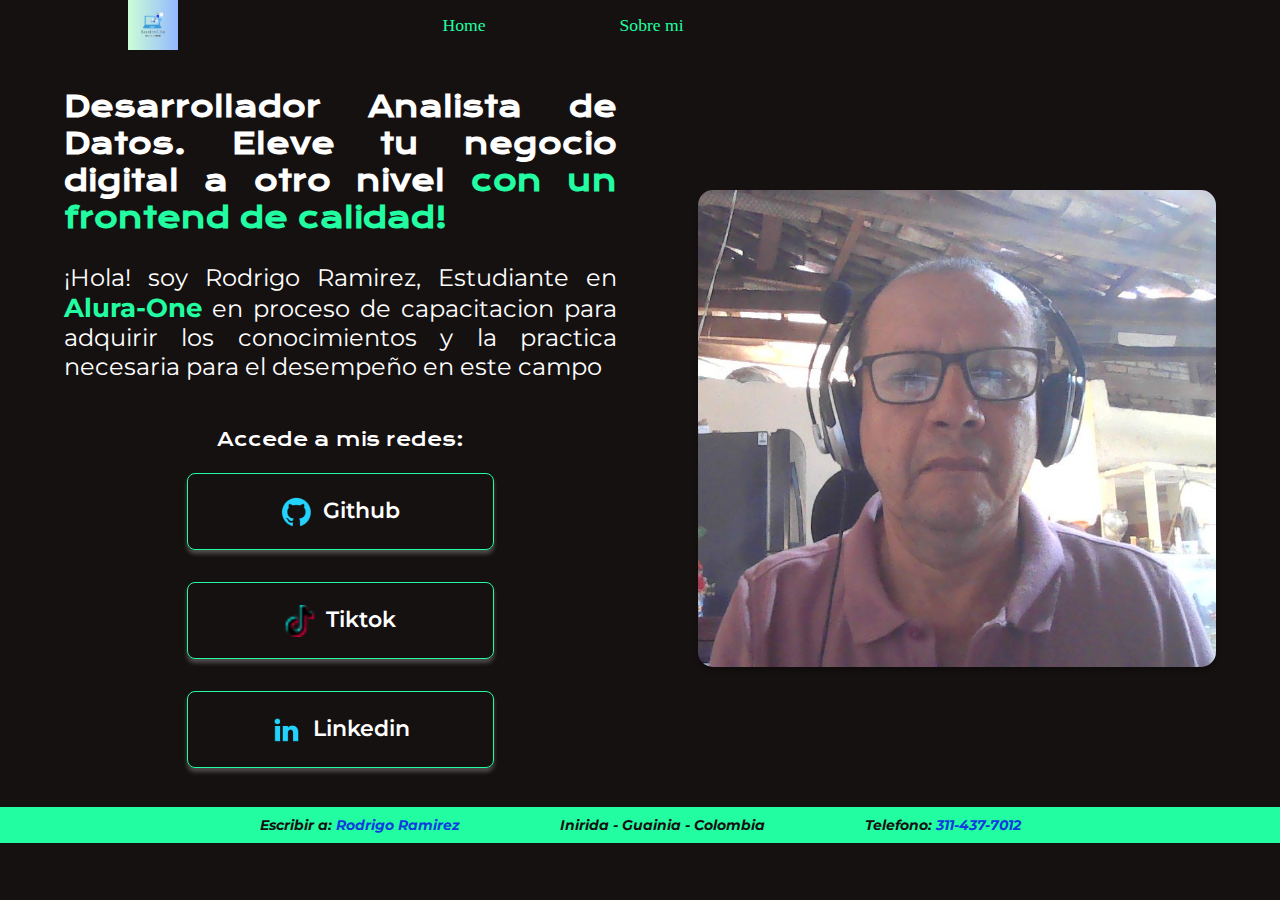
<file: index.html>
<!DOCTYPE html>
<html lang="en">
<head>
    <meta charset="UTF-8">
    <meta name="viewport" content="width=device-width, initial-scale=1.0">
    <title>Portafolio</title>
    <link rel="stylesheet" href="styles/style-alura.css">
</head>
<body>
    <header class="header">
        <img src="assets/logoDev.png" alt="Developer Rodrigo r." width="50px">
        <nav class="header_navegacion"> 
            <a class="header_navegacion_link link" href="index.html">Home</a>
            <a class="header_navegacion_link link" href="about.html">Sobre mi</a>
        </nav>
    </header>
    <main class="presentacion">
        <section class="presentacion_contenido">
            <h1 class="presentacion_contenido_titulo">Desarrollador Analista de Datos. Eleve tu negocio digital a 
            otro nivel<strong class="titulo-destaque"> con un frontend de calidad!</strong>
        </h1>
        <p class="presentacion_contenido_texto">¡Hola! soy Rodrigo Ramirez, Estudiante en <strong id="alura"> Alura-One</strong> en proceso de capacitacion
            para adquirir los conocimientos y la practica necesaria para el
            desempeño en este campo
        </p>
        <div class="presentacion_enlaces">
            <h2 class="presentacion_enlaces_subtitulo">Accede a mis redes:</h2>
            <a class="presentacion_enlaces_link" href="https://github.com/Rramirezch">
                <img src="assets/github.png" alt="github">
                Github</a>
            <a class="presentacion_enlaces_link" href="https://www.tiktok.com/@rodrigo.ramirez.c7">
                <img src="assets/tik-tok.png" alt="tiktok" width="32px">
            Tiktok</a>
            <a class="presentacion_enlaces_link" href="https://www.linkedin.com/in/rodrigo-ramirez-chaguala-ba8b52162/">
                <img src="assets/linkedin.png" alt="linkedin">
            Linkedin</a>
        </div>
        </section>
        <img class="presentacion_img" src="assets/WIN_20250804_10_59_17_Pro.jpg" alt="Foto rodrigo estudiando">
    </main>
    <footer class="footer">
        <address>
            <p >Escribir a: <a id="correo" href="rodrigora05@yahoo.com">Rodrigo Ramirez</a></p>
            <p>Inirida - Guainia - Colombia</p>
            <p> Telefono: <span>311-437-7012</span> </p>
        </address>
    </footer>
    
</body>
</html>
</file>
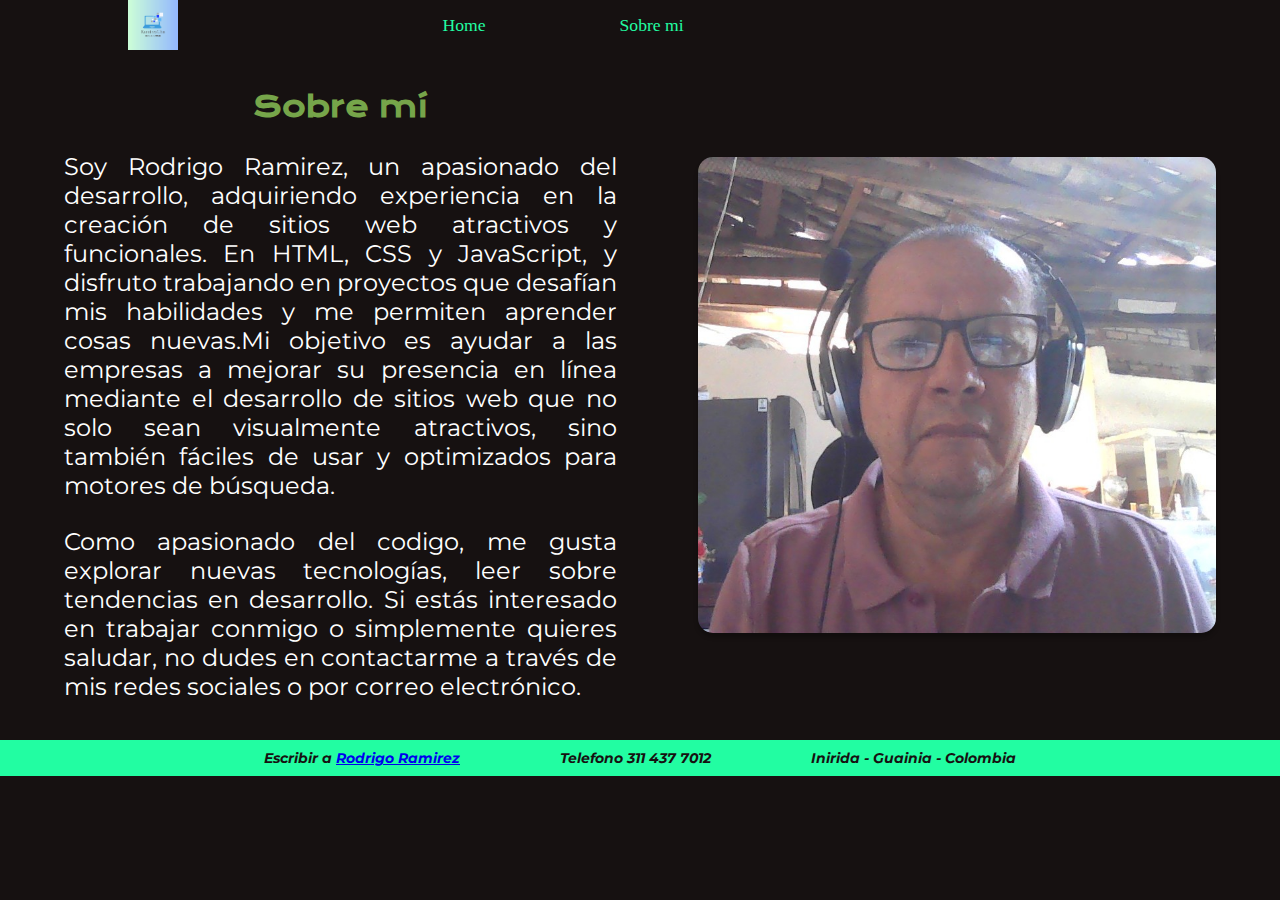
<file: about.html>
<!DOCTYPE html>
<html lang="es">
<head>
    <meta charset="UTF-8">
    <meta name="viewport" content="width=device-width, initial-scale=1.0">
    <title>Sobre mi</title>
    <link rel="stylesheet" href="styles/style-alura.css">
</head>
<body>
    <header class="header">
        <img src="assets/logoDev.png" alt="Developer Rodrigo r." width="50px">
        <nav class="header_navegacion"> 
            <a class="header_navegacion_link link" href="index.html">Home</a>
            <a class="header_navegacion_link link" href="about.html">Sobre mi</a>
        </nav>
    </header>
    <main class="presentacion">
        <section class="presentacion_contenido">
            <h1 id="titulo2" class="presentacion_contenido_titulo">Sobre mí</h1>
            <p class="presentacion_contenido_texto">Soy Rodrigo Ramirez, un apasionado del desarrollo, adquiriendo experiencia en la 
                creación de sitios web atractivos y funcionales. En HTML, CSS y JavaScript, y disfruto trabajando 
                en proyectos que desafían mis habilidades y me permiten aprender cosas nuevas.Mi objetivo es ayudar a las empresas
                a mejorar su presencia en línea mediante el desarrollo de sitios web que no solo sean visualmente atractivos, sino
                también fáciles de usar y optimizados para motores de búsqueda.</p>
            <p class="presentacion_contenido_texto">Como apasionado del codigo, me gusta explorar nuevas tecnologías, leer sobre 
                tendencias en desarrollo. Si estás interesado en trabajar conmigo o 
                simplemente quieres saludar, no dudes en contactarme a través de mis redes sociales o por correo electrónico.</p>
        </section>
        <img class="presentacion_img" src="assets/WIN_20250804_10_59_17_Pro.jpg" alt="Foto rodrigo estudiando">
    </main>
    
    <footer class="footer">
        <address>
            <p>Escribir a <a href="rodrigora05@yahoo.com">Rodrigo Ramirez</a></p>
            <p> Telefono 311 437 7012</p>
            <p>Inirida - Guainia - Colombia</p>
        </address>
    </footer>
</body>
</html>
</file>
<file: styles/style-alura.css>
@import url('https://fonts.googleapis.com/css2?family=Asap:ital,wght@0,100..900;1,100..900&family=Krona+One&family=Montserrat:ital,wght@0,100..900;1,100..900&family=Roboto:ital,wght@0,100..900;1,100..900&display=swap');
*{
    padding: 0;
    margin: 0;
}
:root {
    --color-primario: #22fda2;
    --color-secundario: #7046e4;
    --color-terciario: #161111;
    --color-cuartario: #76a54a;
    --color-quinto: #ffffff;

    --font-principal: 'Asap', sans-serif;
    --font-secundaria: 'Krona One', sans-serif;
}
body {
    background-color: var(--color-terciario);
    color: var(--color-quinto);
    box-sizing: border-box;
}
.header {
    display: flex;
    align-items: center;
    justify-content: space-between;
    margin-left: 10%;
    margin-right: 38%;
}
.header_navegacion_link {
    font-size: 1.1rem;
    color: var(--color-primario);
    margin: 0 10px;
    padding: 5px 10px;
    text-decoration: none;
    margin-right: 100px;
}
.header_navegacion_link:hover {
    background-color: var(--color-secundario);
    color: var(--color-terciario);
    transition: 0.3s;
    border-radius: 8px;
}
.titulo-destaque {
    color: var(--color-primario);
}
.presentacion {
    display: flex;
    align-items: center;
    justify-content: space-between;
    margin: 3% 5%;
}
.presentacion_contenido {
    width: 50%;
    margin-right: 7%;
    display: flex;
    flex-direction: column;
    gap: 27px;
}
.presentacion_contenido_titulo {
    font-size: 1.8rem;
    font-family: "Krona One", sans-serif;
    text-align: justify;
}
#titulo2 {
    text-align: center;
    color: #76a54a;
}
.presentacion_contenido_texto {
    font-size: 1.5rem;
    font-family: "Montserrat", sans-serif;
    text-align: justify;
}
.presentacion_enlaces {
    display: flex;
    justify-content: space-between;
    flex-direction: column;
    align-items: center;
    gap: 32px;
    margin-top: 20px;
}
.presentacion_enlaces_subtitulo {
    font-size: 1.15rem;
    font-family: "Krona One", sans-serif;
    font-weight: 400;
    margin-bottom: -10px;
}
#alura{
    color: var(--color-primario);
    text-decoration: none;
    font-weight: bold;
    font-size: 1.6rem;
    font-family: "Montserrat", sans-serif;
}   
.presentacion_enlaces_link {
    width: 55%;
    display: flex;
    justify-content: center;
    gap: 10px;
   text-align: center;
   padding: 21.5px 0;
    border-radius: 8px;
    font-family: "Montserrat", sans-serif;
    font-size: 1.4rem;
    font-weight: 600;
    text-decoration: none;
    color: var(--color-quinto);
    border: 1.5px solid var(--color-primario);
    box-shadow: 0px 4px 4px rgba(250, 248, 248, 0.25);
}
.presentacion_enlaces_link:hover {
    background-color: var(--color-secundario);
    color: var(--color-terciario);
    transition: 0.3s;
    border: solid 1.5px wheat;
}
.footer {
    font-size: 0.8rem;
    margin-top: 1.4rem;
    background-color: var(--color-primario);
    color: var(--color-terciario);
    text-align: center;
    padding: 10px 0;
    font-family: "Asap", sans-serif;
    bottom: 0;
    width: 100%;
}
#correo{
    color: rgb(14, 60, 223);
    text-decoration: none;
    font-weight: bold;
    font-size: 0.85rem;
    font-family: "Montserrat", sans-serif;
}
span{
    color: rgb(14, 60, 223);
    text-decoration: none;
    font-weight: bold;
    font-size: 0.85rem;
    font-family: "Montserrat", sans-serif;
}
address{
    display: flex;
    align-items: center;
    justify-content: center;
    gap: 100px;
    color: var(--color-terciario);
    text-decoration: none;
    font-weight: bold;
    font-size: 0.85rem;
    font-family: "Montserrat", sans-serif;
}
.presentacion_img {
    border-radius: 15px;
    box-shadow: 0px 4px 4px rgba(0, 0, 0, 0.25);
    width: 45%;
}

@media (max-width: 768px) {
    .presentacion {
        flex-direction: column-reverse;
        align-items: center;
        text-align: center;
    }
    .presentacion_contenido {
        width: 95%;
        margin: 0;
    }
    .presentacion_img {
        width: 80%;
        margin-top: 20px;
    }
    .header {
        flex-direction: column;
        gap: 15px;
        margin-left: 5%;
        margin-right: 5%;
    }
    .header_navegacion_link {
        margin-right: 0;
    }
}
</file>
